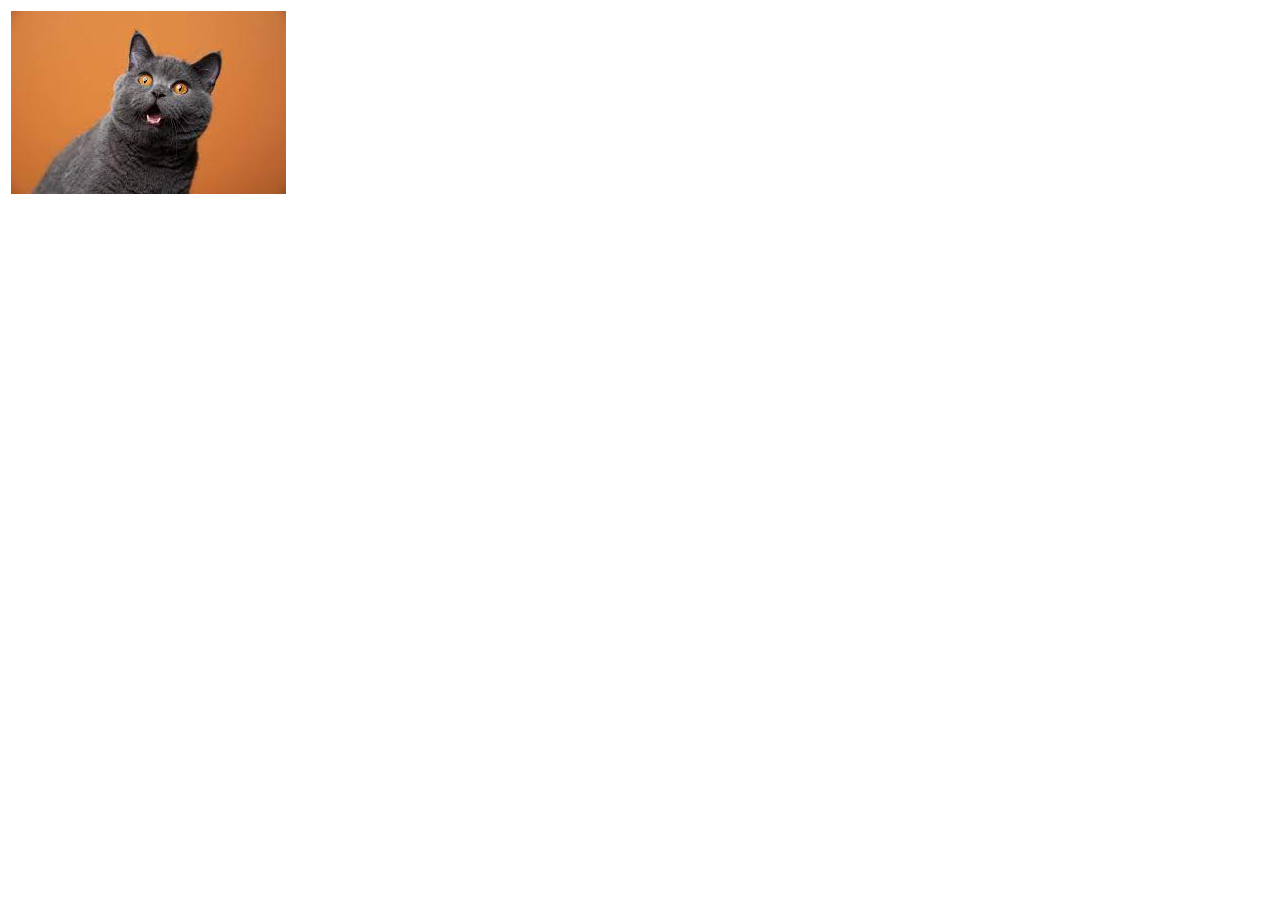
<file: html/test.html>
<!DOCTYPE html>
<html lang="en">
<head>
    <meta charset="UTF-8">
    <meta name="viewport" content="width=device-width, initial-scale=1.0">
    <title>Document</title>
</head>
<body>
    <table>
        <tr>
            <td>
                <img src="../img/TestBild.png" alt="TestBild">
            </td>
        </tr>
    </table>
</body>
</html>
</file>
